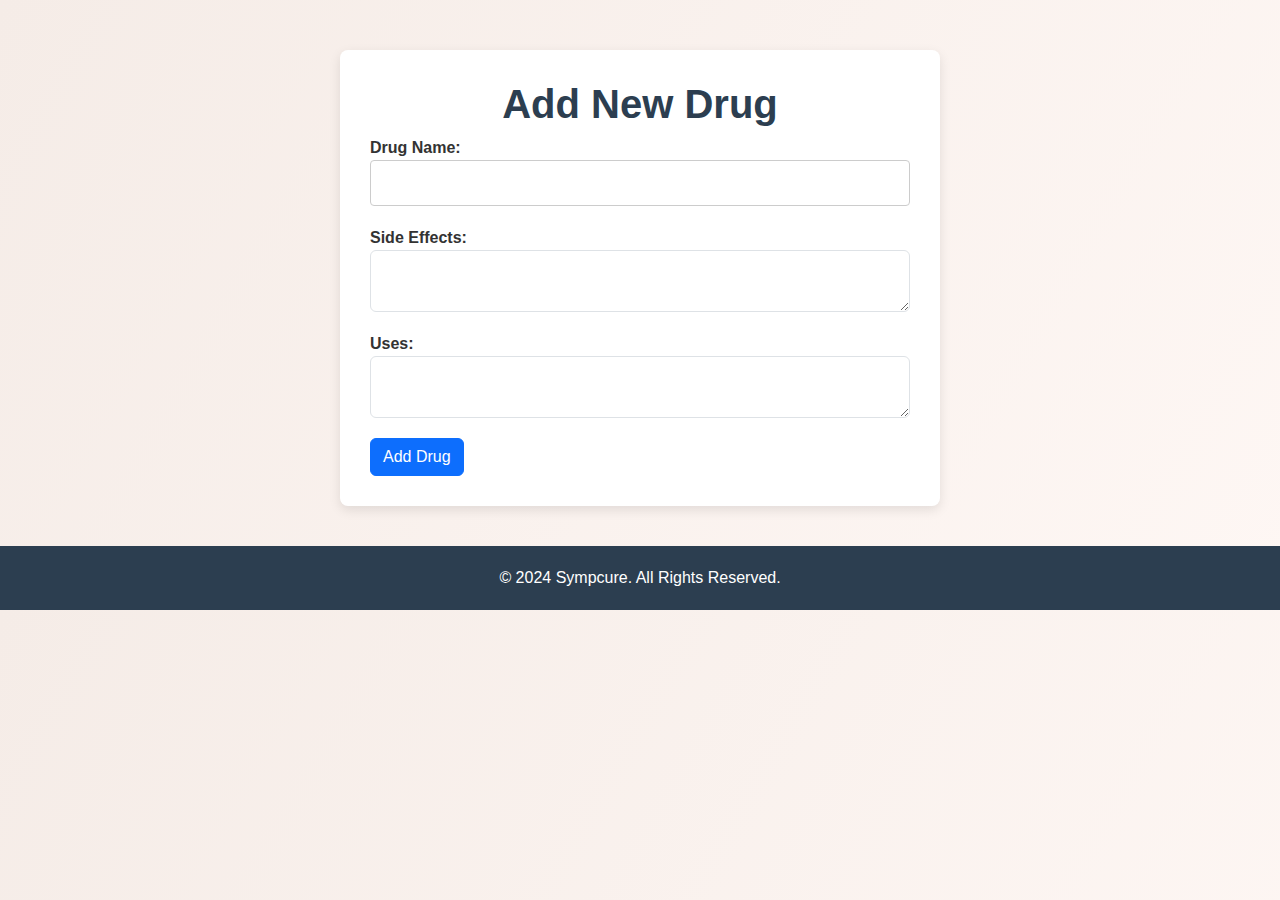
<file: templates/add_drug.html>
<!DOCTYPE html>
<html lang="en">
<head>
    <meta charset="UTF-8">
    <meta name="viewport" content="width=device-width, initial-scale=1.0">
    <title>Add Drug | Sympcure</title>
    <link href="https://cdn.jsdelivr.net/npm/bootstrap@5.1.3/dist/css/bootstrap.min.css" rel="stylesheet">
    <style>
        body {
            font-family: 'Helvetica Neue', Arial, sans-serif;
            background: linear-gradient(120deg, #f5ece7, #fef7f4);
            color: #333;
            margin: 0;
            padding: 0;
        }

        .container {
            margin-top: 50px;
            background: white;
            border-radius: 8px;
            padding: 30px;
            box-shadow: 0 4px 12px rgba(0, 0, 0, 0.1);
            max-width: 600px;
        }

        h1 {
            font-family: 'Sonara BC', sans-serif;
            font-weight: 600;
            color: #2c3e50;
            text-align: center;
        }

        label {
            font-weight: bold;
        }

        input[type="text"], textarea {
            width: 100%;
            padding: 10px;
            margin-bottom: 20px;
            border: 1px solid #ccc;
            border-radius: 4px;
            font-size: 16px;
        }

        input[type="submit"] {
            background-color: #3498db;
            color: white;
            padding: 10px 20px;
            border: none;
            border-radius: 4px;
            cursor: pointer;
            transition: background-color 0.3s ease;
        }

        input[type="submit"]:hover {
            background-color: #2980b9;
        }

        footer {
            margin-top: 40px;
            padding: 20px 0;
            background-color: #2c3e50;
            text-align: center;
            color: white;
        }

        footer p {
            margin: 0;
        }
    </style>
</head>
<body>

    <div class="container">
        <h1 class="text-center">Add New Drug</h1>
        <form id="addDrugForm" action="{{ url_for('add_drug') }}" method="POST">
            <div class="form-group">
                <label for="name">Drug Name:</label>
                <input type="text" id="name" name="drug_name" class="form-control" required>
            </div>
            <div class="form-group">
                <label for="side_effects">Side Effects:</label>
                <textarea id="side_effects" name="side_effects" class="form-control"></textarea>
            </div>            
            <div class="form-group">
                <label for="uses">Uses:</label>
                <textarea id="uses" name="drug_uses" class="form-control" required></textarea>
            </div>

            <button type="submit" class="btn btn-primary">Add Drug</button>
        </form>
    </div>

    <!-- Footer -->
    <footer>
        <p>&copy; 2024 Sympcure. All Rights Reserved.</p>
    </footer>

    <script src="https://cdn.jsdelivr.net/npm/bootstrap@5.1.3/dist/js/bootstrap.bundle.min.js"></script>
</body>
</html>
</file>
